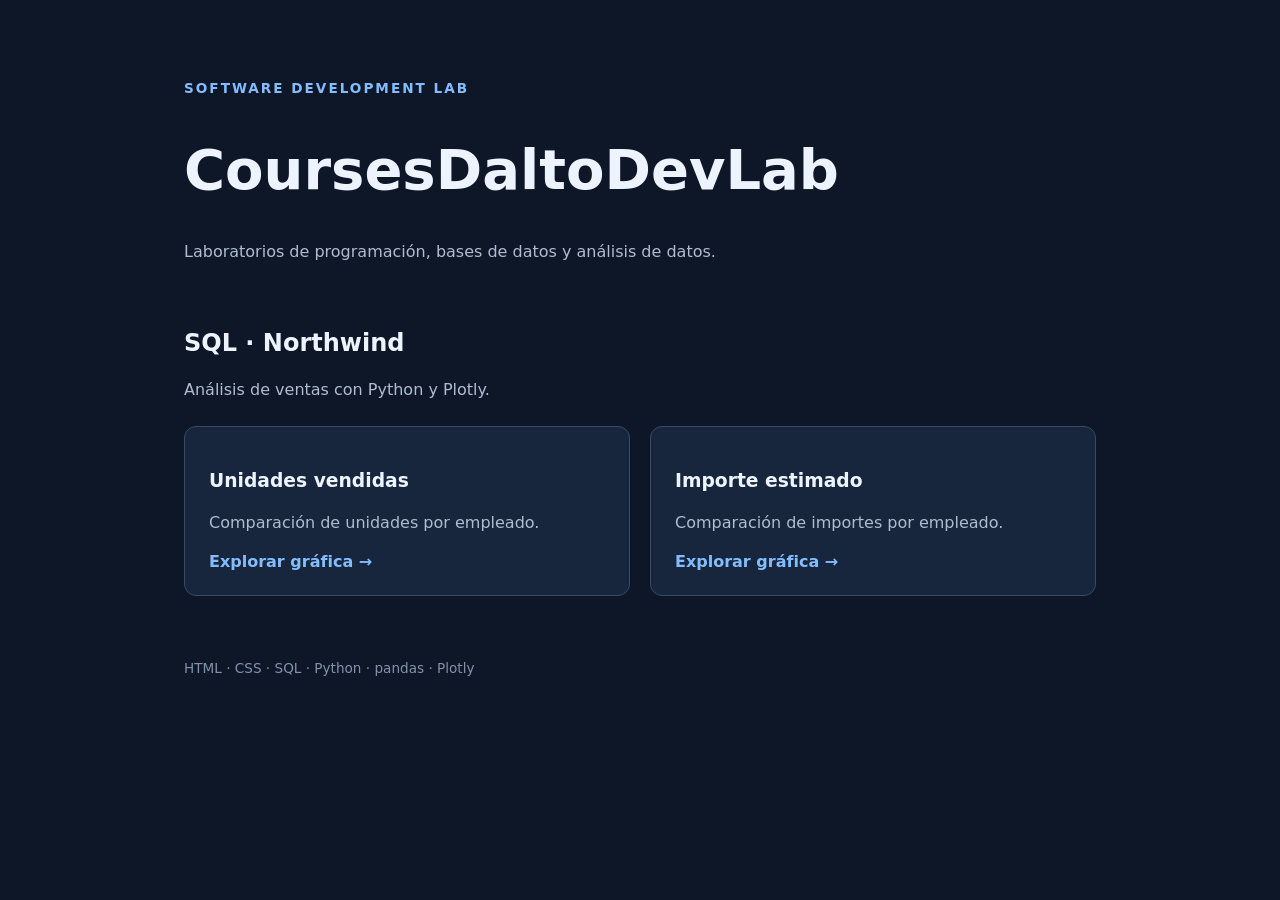
<file: docs/index.html>
<!DOCTYPE html>
<html lang="es">
<head>
    <meta charset="UTF-8">
    <meta name="viewport" content="width=device-width, initial-scale=1.0">

    <title>CoursesDaltoDevLab | Laboratorios</title>

    <link rel="stylesheet" href="./assets/css/styles.css">
</head>

<body>
    <main class="container">
        <header>
            <p class="eyebrow">SOFTWARE DEVELOPMENT LAB</p>
            <h1>CoursesDaltoDevLab</h1>
            <p>
                Laboratorios de programación, bases de datos
                y análisis de datos.
            </p>
        </header>

        <section>
            <h2>SQL · Northwind</h2>
            <p>Análisis de ventas con Python y Plotly.</p>

            <div class="grid">
                <a class="card"
                   href="./sql/db_northwind/subconsultas_ventas_por_empleado/unidades_vendidas.html">
                    <h3>Unidades vendidas</h3>
                    <p>Comparación de unidades por empleado.</p>
                    <span>Explorar gráfica →</span>
                </a>

                <a class="card"
                   href="./sql/db_northwind/subconsultas_ventas_por_empleado/importe_estimado.html">
                    <h3>Importe estimado</h3>
                    <p>Comparación de importes por empleado.</p>
                    <span>Explorar gráfica →</span>
                </a>
            </div>
        </section>

        <footer>
            HTML · CSS · SQL · Python · pandas · Plotly
        </footer>
    </main>
</body>
</html>
</file>
<file: docs/assets/css/styles.css>
:root {
    color-scheme: dark;
}

* {
    box-sizing: border-box;
}

body {
    margin: 0;
    font-family: system-ui, sans-serif;
    background: #0d1728;
    color: #eef4ff;
}

.container {
    max-width: 960px;
    margin: 0 auto;
    padding: 64px 24px;
}

header {
    margin-bottom: 64px;
}

.eyebrow {
    color: #83bdff;
    font-size: 0.85rem;
    font-weight: 700;
    letter-spacing: 2px;
}

h1 {
    font-size: clamp(2rem, 6vw, 3.5rem);
}

p {
    color: #aebdd0;
    line-height: 1.6;
}

.grid {
    display: grid;
    grid-template-columns: repeat(auto-fit, minmax(230px, 1fr));
    gap: 20px;
    margin-top: 24px;
}

.card {
    display: block;
    padding: 24px;
    background: #17263c;
    border: 1px solid #354b67;
    border-radius: 12px;
    color: inherit;
    text-decoration: none;
    transition: border-color 0.2s, transform 0.2s;
}

.card:hover,
.card:focus-visible {
    border-color: #83bdff;
    transform: translateY(-4px);
}

.card span {
    color: #83bdff;
    font-weight: 600;
}

footer {
    margin-top: 64px;
    color: #8192aa;
    font-size: 0.85rem;
}
</file>
